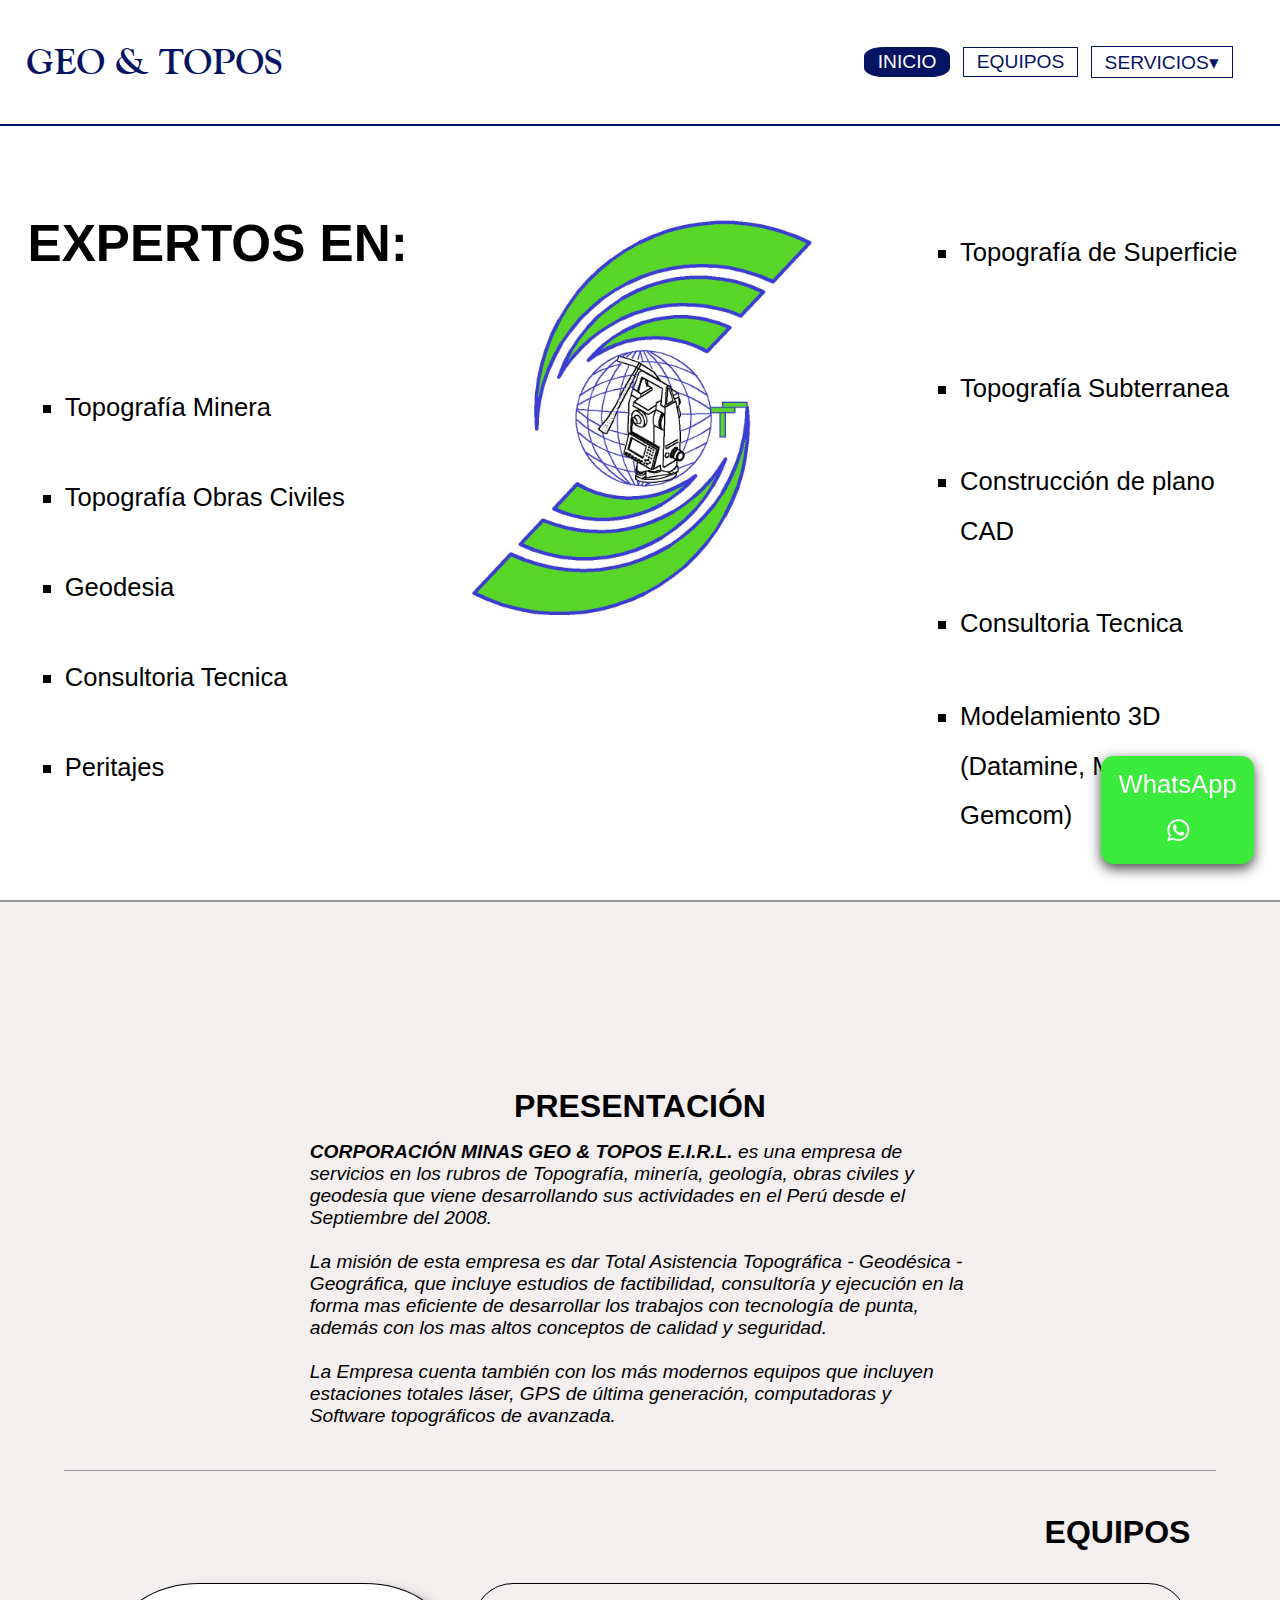
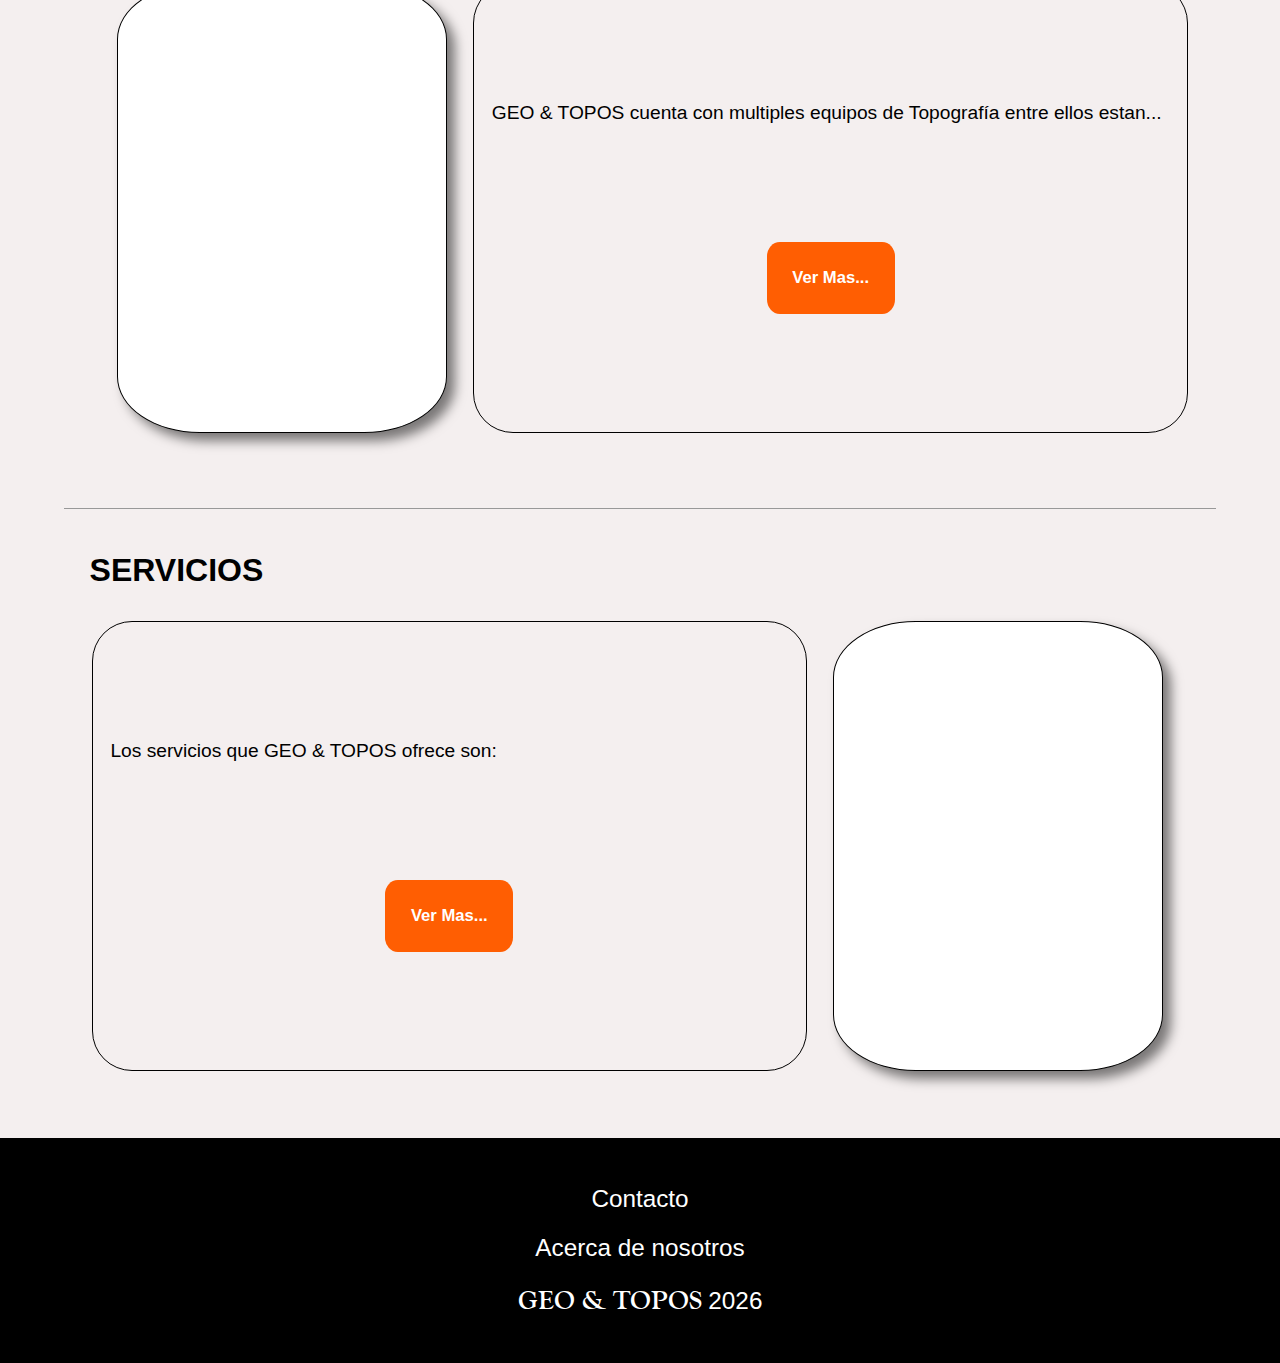
<file: index.html>
<!DOCTYPE html>
<html lang="en">
<head>
    <meta charset="UTF-8">
    <meta http-equiv="X-UA-Compatible" content="IE=edge">
    <meta name="viewport" content="width=device-width, initial-scale=1.0">
    <title>GEO & TOPOS</title>
    <link rel="shortcut icon" href="Assets/images/Logo_Geotopos.jpg" type="image/x-icon">
    <link rel="stylesheet" href="Assets/Fonts/Icono WhatsApp/fontello-a540fdbf/css/fontello.css">
    <link rel="stylesheet" href="Assets/Estilos/estilos_base.css">
    <link rel="stylesheet" href="Assets/Estilos/estilos_index.css">
</head>
<body>
    <div id="contenido-total">
        <div id="contenedor-nav">
            <nav>
                <div id="Geo-top-text">GEO & TOPOS</div>
                <a href="index.html" class="pestaña-nav"  id="boton-inicio">INICIO</a>
                <!-- Por el momento no se mostrara trabajos -->
                <!-- <a href="trabajos_realizados.html" class="pestaña-nav">TRABAJOS</a> -->
                <a href="Equipos.html" class="pestaña-nav">EQUIPOS</a>
                <div id="contenedor-menu-desplegable">
                    <a class="pestaña-nav">SERVICIOS▾</a> 
                    <div id="Menu-Desplegable">
                        <a href="servicios-topografia.html">TOPOGRAFÍA</a>
                        <a href="servicios-geologia.html">GEOLOGÍA</a>
                        <a href="servicios-consultoria-tecnica.html">CONSULTORÍA TÉCNICA</a>
                    </div>
                </div>
            </nav>

        </div>

        <a id="contenedor-whatsapp" href="https://api.whatsapp.com/send?phone=51985120229" target="_blank">
            <span id="WhatsApp-text">WhatsApp</span><span class="icon-whatsapp"></span></a>

        <header>
            <div id="texto-header-izquierda">

                <h1 class="titulo-seccion-izquierda-derecha-centro">EXPERTOS EN:</h1>

                <ul id="lista-seccion-izquierda">
                    <li>Topografía Minera</li>
                    <li>Topografía Obras Civiles</li>
                    <li>Geodesia</li>
                    <li>Consultoria Tecnica</li>
                    <li>Peritajes</li>
                </ul>

            </div>

            <div id="contenedor-logos">
                <div id="logo-grande"></div>
                <div id="logos1"></div>
                <div id="logos2"></div>
                <div id="logos3"></div>
            </div>

            <div id="texto-header-derecha">
                <ul id="lista-seccion-derecha">
                    <li>Topografía de Superficie</li>
                    <li>Topografía Subterranea</li>
                    <li class="doble-linea">Construcción de plano CAD</li>
                    <li>Consultoria Tecnica</li>
                    <li class="doble-linea">Modelamiento 3D (Datamine, Minesight y Gemcom)</li>
                </ul>
            </div>

            <div id="texto-en-caso-portrait">

                <h1 class="titulo-seccion-izquierda-derecha-centro">EXPERTOS EN:</h1>

                <ul id="lista-seccion-centro">
                    <li>Topografía Minera</li>
                    <li>Topografía Obras Civiles</li>
                    <li>Geodesia</li>
                    <li>Consultoria Tecnica</li>
                    <li>Peritajes</li>
                    <li>Topografía de Superficie</li>
                    <li>Topografía Subterranea</li>
                    <li>Construcción de plano CAD</li>
                    <li>Consultoria Tecnica</li>
                    <li>Modelamiento 3D (Datamine, Minesight y Gemcom)</li>
                </ul>

            </div>

        </header>

        <div id="contenedor-secciones">

            <div id="presentacion-contenedor" class="seccion">
                <h1 id="titulo-presentacion" class="titulo-secciones">PRESENTACIÓN</h1>
                <p id="contenido-presentacion">
                    <b>CORPORACIÓN MINAS GEO & TOPOS E.I.R.L.</b> es una empresa de servicios en los rubros de Topografía, minería, geología, obras civiles y geodesia que viene desarrollando sus actividades en el Perú desde  el Septiembre del 2008. <br><br>
                    La misión de esta empresa es dar Total Asistencia Topográfica - Geodésica - Geográfica, que incluye estudios  de factibilidad, consultoría y ejecución en la forma mas eficiente de desarrollar los trabajos con tecnología de punta, además con  los mas altos conceptos de calidad y seguridad.<br><br>
                    La Empresa cuenta también con los más modernos equipos que incluyen estaciones totales láser, GPS de última generación, computadoras y Software topográficos de avanzada.  
                </p>
            </div>

            <div id="trabajos" class="seccion">
                <h1 class="titulo-secciones">ALGUNOS TRABAJOS REALIZADOS</h1>
                <div class="descripcion-secciones">
                    <p>Nuestra empresa ha realizado varios trabajos a distintas empresas en el País, aqui se 
                    muestran algunos de ellos. 
                    
                    </p>
                    <a href="trabajos_realizados.html" class="boton-seccion-ver-mas">Ver Mas...</a>
                </div>
                <div class="contenedor-imagenes-seccion" id="imagenes-trabajo"></div>

            </div>
            
            <div id="Equipos" class="seccion">
                <h1 class="titulo-secciones" id="Segundo">EQUIPOS</h1>
                <div class="descripcion-secciones">
                    <p>GEO & TOPOS cuenta con multiples equipos de Topografía entre ellos estan...
                    </p>
                    <a href="Equipos.html"class="boton-seccion-ver-mas">Ver Mas...</a>
                </div>
                <div class="contenedor-imagenes-seccion" id="imagenes-equipos"></div>

            </div>
            
            <div id="Servicios" class="seccion">
                <h1 class="titulo-secciones">SERVICIOS</h1>
                <div class="descripcion-secciones">
                    <p>Los servicios que GEO & TOPOS ofrece son:
                    </p>
                <a href="Servicios.html" class="boton-seccion-ver-mas">Ver Mas...</a>
                </div>
                <div class="contenedor-imagenes-seccion" id="imagenes-servicios"></div> 

            </div>
            
        </div>
    </div>

    <footer>
        <a href="contacto.html">Contacto</a>
        <a href="Acerca-de-nosotros.html">Acerca de nosotros</a>        

        <p id="geotopTEXTpequeño"><span class="texto-geo-top-pequeño">GEO & TOPOS</span></p>
        <script>
            var fecha_actual = new Date();
            document.getElementById("geotopTEXTpequeño").insertAdjacentText('beforeend'," " + fecha_actual.getFullYear());
        </script>

    </footer>

</body>
</html>
</file>
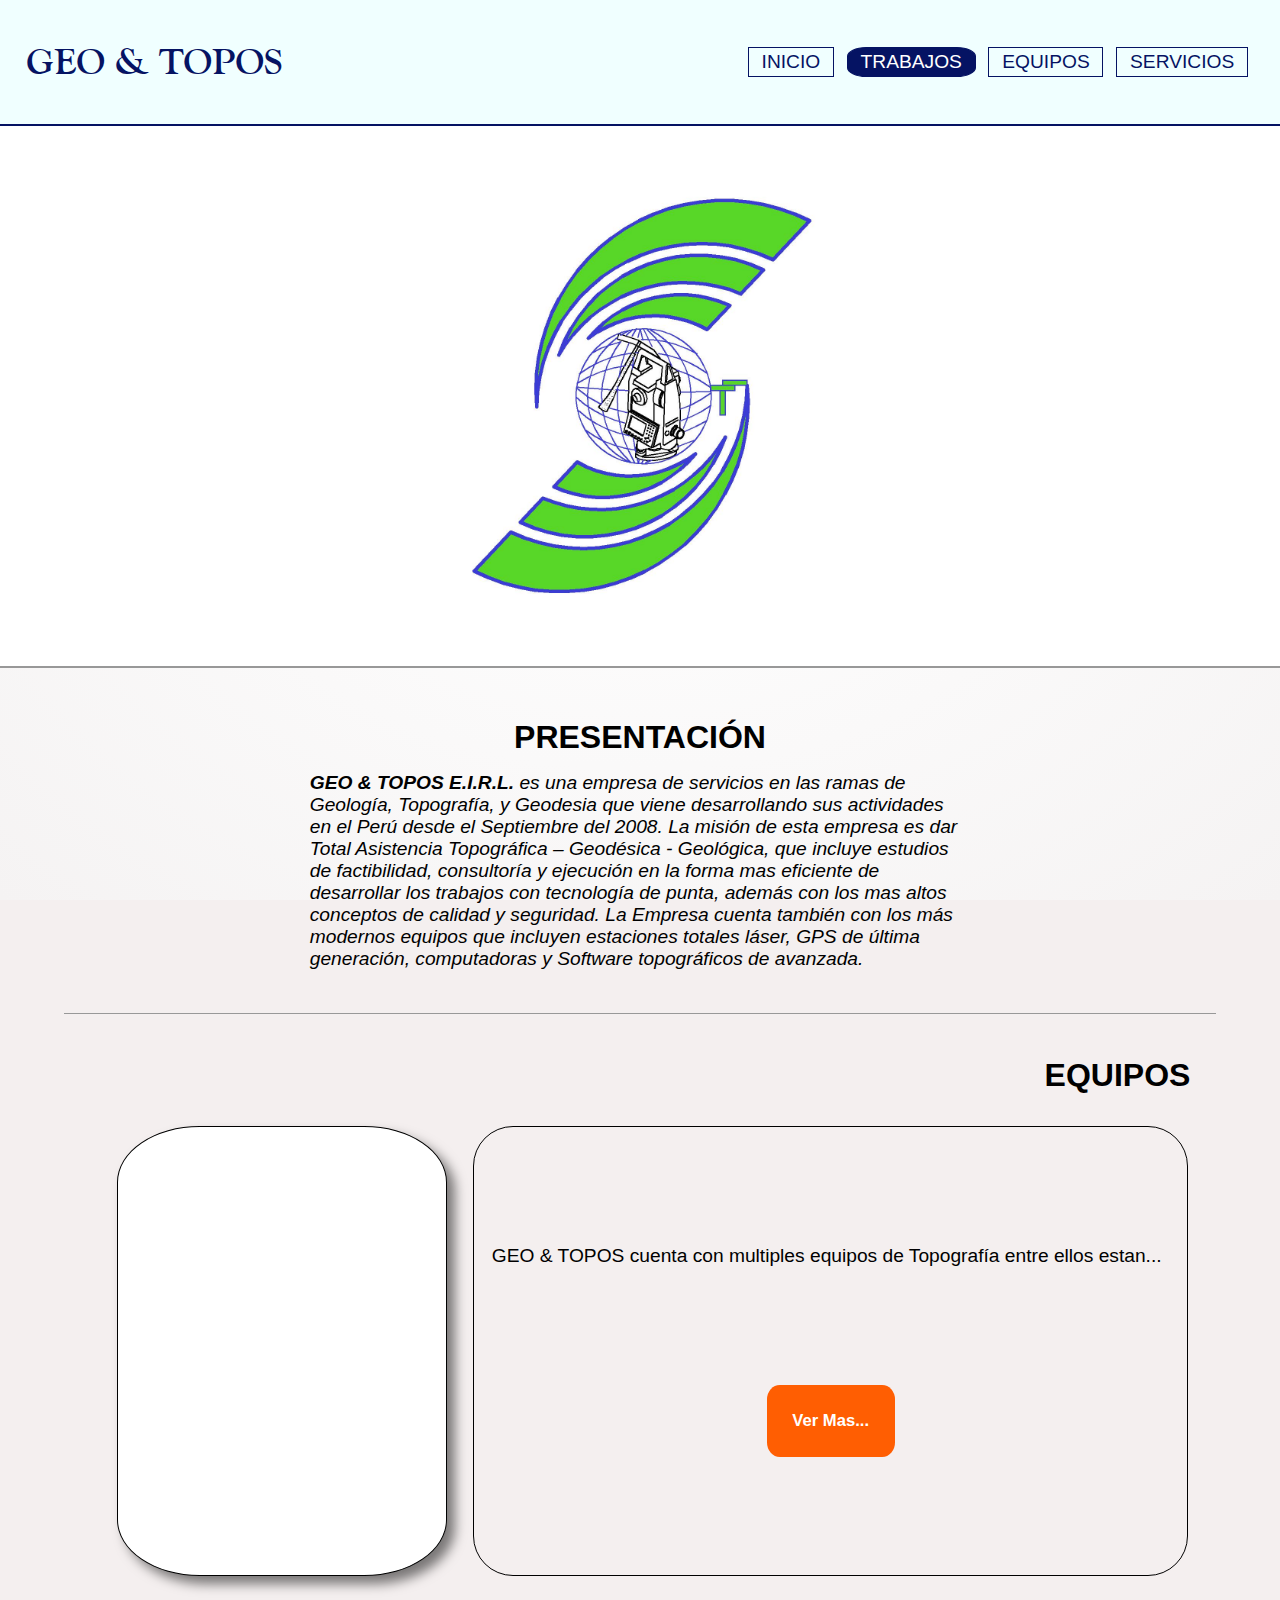
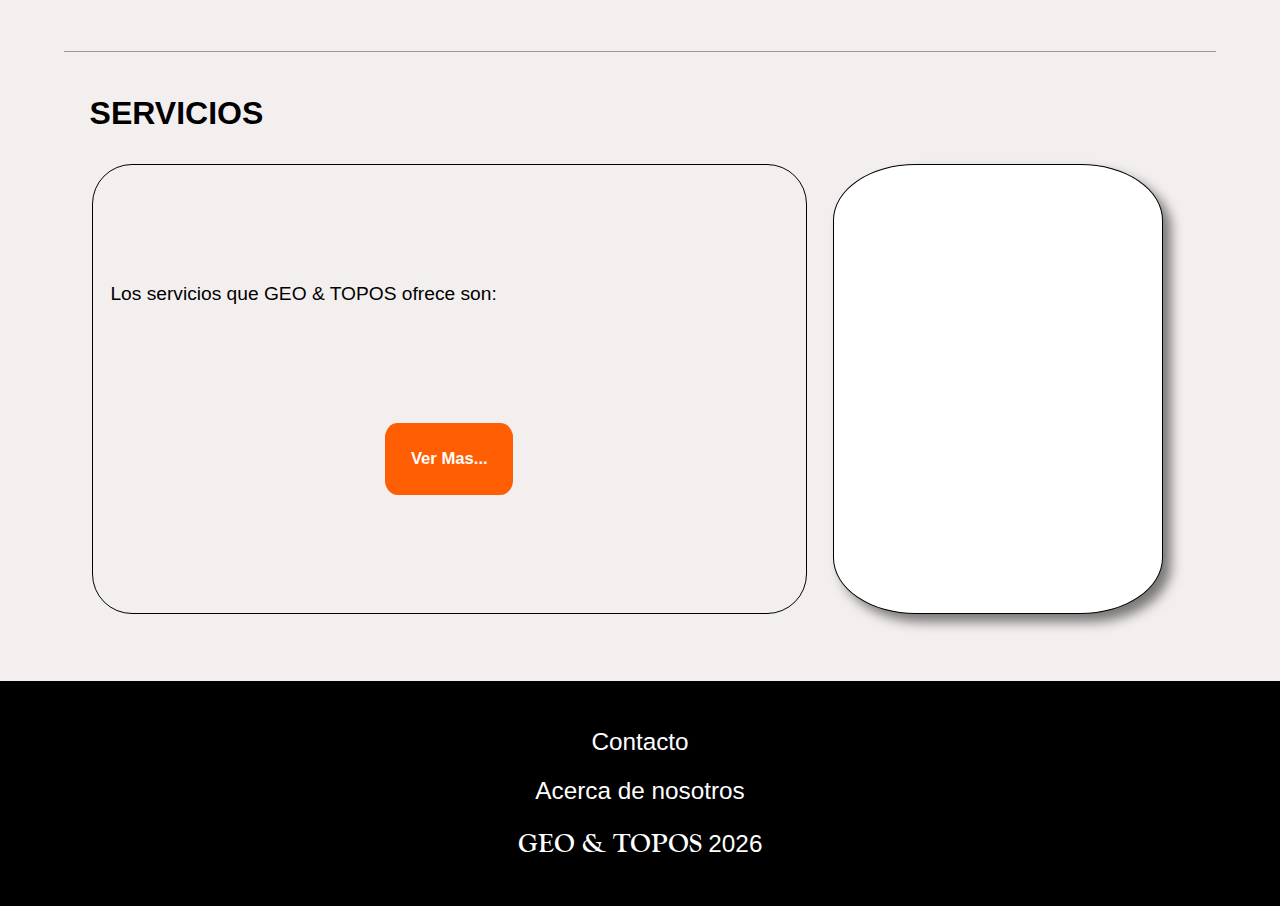
<file: trabajos_realizados.html>
<!DOCTYPE html>
<html lang="en">
<head>
    <meta charset="UTF-8">
    <meta http-equiv="X-UA-Compatible" content="IE=edge">
    <meta name="viewport" content="width=device-width, initial-scale=1.0">
    <title>GEO & TOPOS</title>
    <link rel="shortcut icon" href="Assets/images/Logo_Geotopos.jpg" type="image/x-icon">
    <link rel="stylesheet" href="Assets/Estilos/estilos_principales.css">
</head>
<body>

    <div id="contenedor-nav">
        <nav>
            <div id="Geo-top-text">GEO & TOPOS</div>
            <a href="index.html" class="pestaña-nav">INICIO</a>
            <a href="trabajos_realizados.html" class="pestaña-nav" id="boton-trabajos">TRABAJOS</a>
            <a href="Equipos.html" class="pestaña-nav">EQUIPOS</a>
            <a href="Servicios.html" class="pestaña-nav">SERVICIOS</a>            
        </nav>
    </div>

    <header>
        <div id="contenedor-logo">
            <div id="logo-grande">

            </div>
        </div>
    </header>

   

    <div id="contenedor-secciones">

        <div id="presentacion-contenedor" class="seccion">
            <h1 id="titulo-presentacion" class="titulo-secciones">PRESENTACIÓN</h1>
            <p id="contenido-presentacion">
                <b>GEO & TOPOS E.I.R.L.</b> es una empresa de servicios en las ramas de Geología, Topografía, y Geodesia que viene desarrollando sus actividades en el Perú desde  el Septiembre del 2008. 
                La misión de esta empresa es dar Total Asistencia Topográfica – Geodésica - Geológica, que incluye estudios  de factibilidad, consultoría y ejecución en la forma mas eficiente de desarrollar los trabajos con tecnología de punta, además con  los mas altos conceptos de calidad y seguridad.
                La Empresa cuenta también con los más modernos equipos que incluyen estaciones totales láser, GPS de última generación, computadoras y Software topográficos de avanzada.  
            </p>
        </div>

        <div id="trabajos" class="seccion">
            <h1 class="titulo-secciones">ALGUNOS TRABAJOS REALIZADOS</h1>
            <div class="descripcion-secciones">
                <p>Nuestra empresa ha realizado varios trabajos a distintas empresas en el País, aqui se 
                muestran algunos de ellos. 
                   
                </p>
                <a href="trabajos_realizados.html" class="boton-seccion-ver-mas">Ver Mas...</a>
            </div>
            <div class="contenedor-imagenes-seccion" id="imagenes-trabajo"></div>

        </div>
        
        <div id="Equipos" class="seccion">
            <h1 class="titulo-secciones" id="Segundo">EQUIPOS</h1>
            <div class="descripcion-secciones">
                <p>GEO & TOPOS cuenta con multiples equipos de Topografía entre ellos estan...
                </p>
                <a href="Equipos.html"class="boton-seccion-ver-mas">Ver Mas...</a>
            </div>
            <div class="contenedor-imagenes-seccion" id="imagenes-equipos"></div>

        </div>
        
        <div id="Servicios" class="seccion">
            <h1 class="titulo-secciones">SERVICIOS</h1>
            <div class="descripcion-secciones">
                <p>Los servicios que GEO & TOPOS ofrece son:
                </p>
            <a href="Servicios.html" class="boton-seccion-ver-mas">Ver Mas...</a>
            </div>
            <div class="contenedor-imagenes-seccion" id="imagenes-servicios"></div> 

        </div>
        
    </div>

    <footer>
        <a href="#">Contacto</a>
        <a href="#">Acerca de nosotros</a>        

        <p id="geotopTEXTpequeño"><span class="texto-geo-top-pequeño">GEO & TOPOS</span></p>
        <script>
            var fecha_actual = new Date();
            document.getElementById("geotopTEXTpequeño").insertAdjacentText('beforeend'," " + fecha_actual.getFullYear());
        </script>

    </footer>

</body>
</html>
</file>
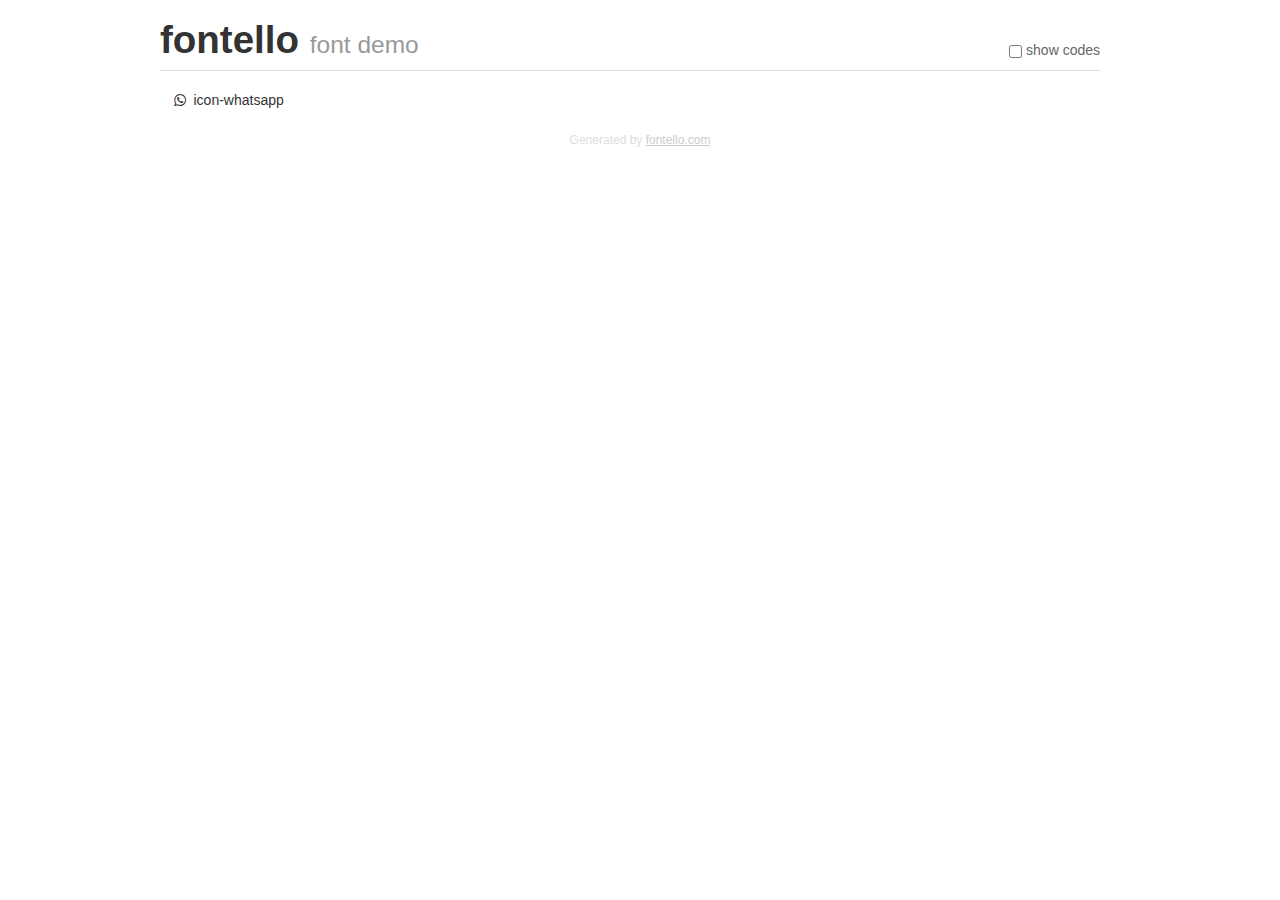
<file: Assets/Fonts/Icono WhatsApp/fontello-a540fdbf/demo.html>
<!DOCTYPE html>
<html>
  <head>
  <!--[if lt IE 9]><script language="javascript" type="text/javascript" src="//html5shim.googlecode.com/svn/trunk/html5.js"></script><![endif]-->
  <meta charset="UTF-8">
  <style>
    html {
      font-size: 100%;
      -webkit-text-size-adjust: 100%;
      -ms-text-size-adjust: 100%;
    }
    a:focus {
      outline: thin dotted #333;
      outline: 5px auto -webkit-focus-ring-color;
      outline-offset: -2px;
    }
    a:hover,
    a:active {
      outline: 0;
    }
    input {
      margin: 0;
      font-size: 100%;
      vertical-align: middle;
      *overflow: visible;
      line-height: normal;
    }
    input::-moz-focus-inner {
      padding: 0;
      border: 0;
    }
    body {
      margin: 0;
      font-family: "Helvetica Neue", Helvetica, Arial, sans-serif;
      font-size: 14px;
      line-height: 20px;
      color: #333;
      background-color: #fff;
    }
    a {
      color: #08c;
      text-decoration: none;
    }
    a:hover {
      color: #005580;
      text-decoration: underline;
    }
    .row {
      margin-left: -20px;
      *zoom: 1;
    }
    .row:before,
    .row:after {
      display: table;
      content: "";
      line-height: 0;
    }
    .row:after {
      clear: both;
    }
    .span3 {
      float: left;
      min-height: 1px;
      margin-left: 20px;
      width: 220px;
    }
    .container {
      width: 940px;
      margin-right: auto;
      margin-left: auto;
      *zoom: 1;
    }
    .container:before,
    .container:after {
      display: table;
      content: "";
      line-height: 0;
    }
    .container:after {
      clear: both;
    }
    small {
      font-size: 85%;
    }
    h1 {
      margin: 10px 0;
      font-family: inherit;
      font-weight: bold;
      line-height: 20px;
      color: inherit;
      text-rendering: optimizelegibility;
      line-height: 40px;
      font-size: 38.5px;
    }
    h1 small {
      font-weight: normal;
      line-height: 1;
      color: #999;
      font-size: 24.5px;
    }

    body {
      margin-top: 90px;
    }
    .header {
      position: fixed;
      top: 0;
      left: 50%;
      margin-left: -480px;
      background-color: #fff;
      border-bottom: 1px solid #ddd;
      padding-top: 10px;
      z-index: 10;
    }
    .footer {
      color: #ddd;
      font-size: 12px;
      text-align: center;
      margin-top: 20px;
    }
    .footer a {
      color: #ccc;
      text-decoration: underline;
    }
    .the-icons {
      font-size: 14px;
      line-height: 24px;
    }
    .switch {
      position: absolute;
      right: 0;
      bottom: 10px;
      color: #666;
    }
    .switch input {
      margin-right: 0.3em;
    }
    .codesOn .i-name {
      display: none;
    }
    .codesOn .i-code {
      display: inline;
    }
    .i-code {
      display: none;
    }
    @font-face {
      font-family: 'fontello';
      src: url('./font/fontello.eot?72313370');
      src: url('./font/fontello.eot?72313370#iefix') format('embedded-opentype'),
           url('./font/fontello.woff?72313370') format('woff'),
           url('./font/fontello.ttf?72313370') format('truetype'),
           url('./font/fontello.svg?72313370#fontello') format('svg');
      font-weight: normal;
      font-style: normal;
    }
    .demo-icon {
      font-family: "fontello";
      font-style: normal;
      font-weight: normal;
      speak: never;
     
      display: inline-block;
      text-decoration: inherit;
      width: 1em;
      margin-right: .2em;
      text-align: center;
      /* opacity: .8; */
     
      /* For safety - reset parent styles, that can break glyph codes*/
      font-variant: normal;
      text-transform: none;
     
      /* fix buttons height, for twitter bootstrap */
      line-height: 1em;
     
      /* Animation center compensation - margins should be symmetric */
      /* remove if not needed */
      margin-left: .2em;
     
      /* You can be more comfortable with increased icons size */
      /* font-size: 120%; */
     
      /* Font smoothing. That was taken from TWBS */
      -webkit-font-smoothing: antialiased;
      -moz-osx-font-smoothing: grayscale;
     
      /* Uncomment for 3D effect */
      /* text-shadow: 1px 1px 1px rgba(127, 127, 127, 0.3); */
    }
    </style>
    <link rel="stylesheet" href="css/animation.css"><!--[if IE 7]><link rel="stylesheet" href="css/" + font.fontname + "-ie7.css"><![endif]-->
    <script>
      function toggleCodes(on) {
        var obj = document.getElementById('icons');
      
        if (on) {
          obj.className += ' codesOn';
        } else {
          obj.className = obj.className.replace(' codesOn', '');
        }
      }
    </script>
  </head>
  <body>
    <div class="container header">
      <h1>fontello <small>font demo</small></h1>
      <label class="switch">
        <input type="checkbox" onclick="toggleCodes(this.checked)">show codes
      </label>
    </div>
    <div class="container" id="icons">
      <div class="row">
        <div class="span3" title="Code: 0xf232">
          <i class="demo-icon icon-whatsapp">&#xf232;</i> <span class="i-name">icon-whatsapp</span><span class="i-code">0xf232</span>
        </div>
      </div>
    </div>
    <div class="container footer">Generated by <a href="https://fontello.com">fontello.com</a></div>
  </body>
</html>
</file>
<file: Assets/Fonts/Icono WhatsApp/fontello-a540fdbf/css/fontello.css>
@font-face {
  font-family: 'fontello';
  src: url('../font/fontello.eot?43078277');
  src: url('../font/fontello.eot?43078277#iefix') format('embedded-opentype'),
       url('../font/fontello.woff2?43078277') format('woff2'),
       url('../font/fontello.woff?43078277') format('woff'),
       url('../font/fontello.ttf?43078277') format('truetype'),
       url('../font/fontello.svg?43078277#fontello') format('svg');
  font-weight: normal;
  font-style: normal;
}
/* Chrome hack: SVG is rendered more smooth in Windozze. 100% magic, uncomment if you need it. */
/* Note, that will break hinting! In other OS-es font will be not as sharp as it could be */
/*
@media screen and (-webkit-min-device-pixel-ratio:0) {
  @font-face {
    font-family: 'fontello';
    src: url('../font/fontello.svg?43078277#fontello') format('svg');
  }
}
*/
[class^="icon-"]:before, [class*=" icon-"]:before {
  font-family: "fontello";
  font-style: normal;
  font-weight: normal;
  speak: never;

  display: inline-block;
  text-decoration: inherit;
  width: 1em;
  margin-right: .2em;
  text-align: center;
  /* opacity: .8; */

  /* For safety - reset parent styles, that can break glyph codes*/
  font-variant: normal;
  text-transform: none;

  /* fix buttons height, for twitter bootstrap */
  line-height: 1em;

  /* Animation center compensation - margins should be symmetric */
  /* remove if not needed */
  margin-left: .2em;

  /* you can be more comfortable with increased icons size */
  /* font-size: 120%; */

  /* Font smoothing. That was taken from TWBS */
  -webkit-font-smoothing: antialiased;
  -moz-osx-font-smoothing: grayscale;

  /* Uncomment for 3D effect */
  /* text-shadow: 1px 1px 1px rgba(127, 127, 127, 0.3); */
}

.icon-whatsapp:before { content: '\f232'; } /* '' */
</file>
<file: Assets/Estilos/estilos_base.css>
@font-face {
    font-family:Geotop_Fuente;
    src: url('../Fonts/goudy-old-style/Goudy\ Old\ Style\ Bold.ttf');

}

*{
    margin: 0;
    padding: 0;
    box-sizing: border-box;
    font-family: Arial, Helvetica, sans-serif;    
}

:root{

    --color-texto-Geo-Top:rgb(5, 19, 99);
    --color-verde-logo:rgb(88, 215, 40);
}

body{
    background-color: rgb(244, 239, 239);
    /* background-image: linear-gradient(to right bottom,rgb(185, 232, 186), rgb(210, 229, 255)); */
    /* background-image: linear-gradient(to right bottom, rgb(255, 255, 255),rgb(195, 227, 182)); */
    background-image: radial-gradient(white,rgb(245, 243, 243));
    background-attachment:fixed ;
}

header{
    position: relative;
    top:-15vh;
    display: flex;
    flex-direction: row;
    align-items: center;
    justify-content: space-around;
    background-color: rgb(255, 255, 255);  
    font-family: Arial, Helvetica, sans-serif;
    border-bottom:2px solid rgb(152, 152, 152);
}

a{
    text-decoration: none;    
    display: block;
}

#contenedor-nav{
    position: sticky;
    left: 0;
    top: 0;
    z-index: 10;
}

nav{
    display:flex;
    flex-direction: row;
    align-items: center;
    justify-items: center;
    height: 14vh;
    padding: 0 2vw;
    /* border-bottom: 1px solid black; */
    /* background-color: rgb(215, 240, 250); */
    background-color: white;
    /* background-image: linear-gradient(rgb(194, 255, 171) ,azure,rgb(194, 255, 171)); */
    border-bottom: 2px solid var(--color-texto-Geo-Top);
}

#Geo-top-text{
    font-size: 3vw;
    color: var(--color-texto-Geo-Top);
    font-weight: bold;
    font-family: Geotop_Fuente;
    width: 65vw;
    min-width: 15vw;
}

a.pestaña-nav{
    color: var(--color-texto-Geo-Top);
    font-size: 1.5vw;
    margin: 0 0.5vw;
    border: 1.5px solid var(--color-texto-Geo-Top);
    padding: 0.25vw 1vw;
    transition: 0.3s;
}

#boton-inicio, #boton-trabajos, #boton-equipos, #boton-servicios{
    background-color: var(--color-texto-Geo-Top);
    color: white;
    border-radius: 1em/0.5em;
    color: white;
}

a.pestaña-nav:hover{
    /* border: 4px solid var(--color-texto-Geo-Top); */
    background-color: var(--color-texto-Geo-Top);
    color:white;
    border-radius: 1em/0.5em;
}

#contenedor-menu-desplegable{
    display: flex;
    flex-wrap: wrap;
    align-items: center;
    justify-content: center;
}

#Menu-Desplegable{
    position: absolute;
    margin-top: 31vh;
    display: none;
    
}

#Menu-Desplegable a:nth-child(1){
    border-top: 2px solid transparent;
}

#Menu-Desplegable a{
    height: 5vh;
    padding: 1em;
    display: flex;
    flex-direction: row;
    align-items: center;
    justify-content: center;
    font-size: 1vw;
    color: white;
    border-top: 2px solid white;
    border-bottom: 2px solid white;
    background-color: var(--color-texto-Geo-Top);
    text-align: center;
    width: 12vw;
    height: 9vh;
    line-height: 3vh;
    font-weight: 300;
    transition: 0.25s;
}

#contenedor-menu-desplegable:hover #Menu-Desplegable, #Menu-Desplegable:hover{
    display: block;
    height: 26vh; 
    padding-top: 2vh;
}

#Menu-Desplegable a:hover{
    border-radius: 30%/30%;
}

#contenedor-whatsapp{
    font-size: 1.8vw;
    position:sticky;
    left: 86vw;
    top: 84vh;
    background-color: rgb(59, 235, 59);
    color: white;
    width: 12vw;
    padding: 0.5vw;
    border-radius: 1vw;
    text-align: center;
    line-height: 5vh;
    z-index:11;
    height: 12vh;
    transition: 0.25s;
    margin-bottom: 3vh;
    box-shadow: 0vw 0.5vh 1vw rgba(0, 0, 0,0.7);
}

#contenedor-whatsapp:hover{
    color:rgb(59, 235, 59);
    background-color: white;
}

#contenedor-whatsapp span{
    font-size: 2vw;
}

footer{
    display: flex;
    flex-direction: column;
    width:100%;
    height: 25vh;
    background-color: black;
    color: white;
    font-size: 2.7vh;
    align-items: center;
    justify-items: center;
    justify-content: space-around;
    padding: 4vh 0;
}

footer a, footer p{
    text-align: center;
    color: white;
    width: 100%;
}

footer a:hover{
    color: rgb(148, 144, 144);
}

.texto-geo-top-pequeño{
    font-family: Geotop_Fuente;    
    font-size: 3vh;
}

/* MEDIA QUERIES */

@media screen and (max-height:500px){
    #Menu-Desplegable{
        margin-top: 32vh;
    }
}

@media screen and (max-height:280px){
    #Menu-Desplegable{
        margin-top: 34vh;
    }
}

@media screen and (min-width:850px) and (max-width:1000px){
    
    #Geo-top-text{
        font-size: 3.5vw;
    }
    a.pestaña-nav{
        font-size: 2vw;
    }
}

@media screen and (min-width:401px) and (max-width:849px){

    #Geo-top-text{
        font-size: 3.5vw;
    }
    a.pestaña-nav{
        font-size: 2.7vw;
    }

}

@media screen and (orientation:portrait) and (max-width:500px) {

    .pestaña-nav{
        display: none;
    }    

    nav{
        justify-content: space-between;
    }

    #Geo-top-text{
        width: 100%;
        font-size: 10vw;
        text-align: center;
    }

    #contenido-total{
        display: flex;   
        flex-direction: column;
        flex-wrap: nowrap;
        width: 100vw;
    }

    #contenedor-whatsapp{    
        left: 80vw;    
        width: 13vw;
        height: 13vw;
        display: flex; 
        align-items: center;
        justify-content: center;
        border-radius: 50%/50%;
        border: 1px solid black;
        margin-bottom: 3vh;
    }

    #contenedor-whatsapp span{
        font-size: 7vw;
        
    }

    #WhatsApp-text{
        display: none;
    }

}



@media screen and (orientation:landscape) and (max-height:300px){
    #Geo-top-text{
        font-size: 8vh;
    }
}
</file>
<file: Assets/Estilos/estilos_index.css>
#contenedor-logos{
    height: 86vh;  
    width: 30vw;  
    display: flex;
    flex-wrap: wrap;
    flex-direction: row;
    align-items: center;
    justify-content: space-around;
    /* border:1px solid black; */
}

#logo-grande{
    background-image: url('../images/Logo_Geotopos.jpg');
    width: 30vw;
    height: 60vh;
    background-size: contain;
    background-repeat: no-repeat;
    /* border: 1px solid black; */
    background-position: center;
    
}

#logos1{
    /* border:1px solid black; */
    border-radius: 20%/20%;
    width: 9vw;
    height: 16vh;
    background-size: contain;
    background-repeat: no-repeat;
    background-position: center;
    animation: cambiarLogo1 10s linear infinite;
    /* box-shadow:4px 4px 6px rgba(0,0,0,0.5); */
}

#logos2{
    /* border:1px solid black; */
    border-radius: 20%/20%;
    width: 9vw;
    height: 16vh;
    background-size: contain;
    background-repeat: no-repeat;
    background-position: center;
    animation: cambiarLogo2 10s linear infinite;
    /* box-shadow:4px 4px 6px rgba(0,0,0,0.5); */
}

#logos3{
    /* border:1px solid black; */
    border-radius: 20%/20%;
    width: 9vw;
    height: 16vh;
    background-size: contain;
    background-repeat: no-repeat;
    background-position: center;
    animation: cambiarLogo3 10s linear infinite; 
    /* box-shadow:4px 4px 6px rgba(0,0,0,0.5); */
}

@keyframes cambiarLogo1{
    0%{
        background-image: url('../images/Leica\ Geosystems\ Logo.png');
    }
    20%{
        background-image: url('../images/Autocad\ Logo.jfif');
    }

    50%{
        background-image: url('../images/Autocad\ Logo.jfif');
    }

    70%{
        background-image: url('../images/Leica\ Geosystems\ Logo.png');
    }
    
    100%{
        background-image: url('../images/Leica\ Geosystems\ Logo.png');
    }
}

@keyframes cambiarLogo2{
    0%{
        background-image: url('../images/topcon\ Logo.png')
    }

    20%{
        background-image: url('../images/Datamine\ Logo.png');
    }

    50%{
        background-image: url('../images/Datamine\ Logo.png');
    }

    70%{
        background-image: url('../images/topcon\ Logo.png')
    }
    
    100%{
        background-image: url('../images/topcon\ Logo.png')
    }
}

@keyframes cambiarLogo3{
    0%{
        background-image: url('../images/GARMIN\ logo.png')
    }

    20%{
        background-image: url('../images/Global\ Mapper\ logo.png');
    }

    50%{
        background-image: url('../images/Global\ Mapper\ logo.png');
    }

    70%{
        background-image: url('../images/GARMIN\ logo.png')
    }
    
    100%{
        background-image: url('../images/GARMIN\ logo.png')
    }
}


#texto-header-izquierda, #texto-header-derecha{
    width: 32vw;
    height: 86vh;
    /* border:1px solid black; */
    display: flex;
    flex-direction: column;
    align-items: center;
    justify-items: center;
    justify-content: space-evenly;
    font-family: Impact, Haettenschweiler, 'Arial Narrow Bold', sans-serif;
}

#texto-en-caso-portrait{
    display: none;
}

.titulo-seccion-izquierda-derecha-centro{
    text-align: center;
    font-size: 4vw;
    font-family: 'Lucida Sans', 'Lucida Sans Regular', 'Lucida Grande', 'Lucida Sans Unicode', Geneva, Verdana, sans-serif, Geneva, Tahoma, sans-serif;
}

#lista-seccion-izquierda{
    font-size: 2vw;
    padding-right: 2vw;
    line-height:10vh ;
    list-style-type: square;
}

#lista-seccion-derecha{
    font-size: 2vw;
    line-height:15.1vh ;
    /* border: 1px solid black; */
    padding-left: 8vw;
    list-style-type: square;
}

li{
    font-family: 'Trebuchet MS', 'Lucida Sans Unicode', 'Lucida Grande', 'Lucida Sans', Arial, sans-serif;
    /* display: block; */
}

.doble-linea{
    line-height: 5.5vh;
}

#contenedor-secciones{
    display: flex;
    flex-direction: row;
    align-items: center;
    flex-wrap: wrap;
    justify-content: center;
}

.seccion{
    display: flex;
    flex-wrap: wrap;    
    flex-direction: row;
    width: 90%;
    padding: 3vh 2vw;
    border-top:1px solid rgb(152, 152, 152);
    margin: 0.5em 0.5em;
    justify-content: center;
    align-items: center;
}

.seccion:nth-child(1){
    border-top: 0;
}
/* POR EL MOMENTO LA SECCION DE TRABAJOS REALIZADOS NO SE DESPLEGARA */
/* xxxxxxxxxxxxxxxxxxxxxxxxxxxxxxxxxxxxxxxxxxxxxxxxxxxxxxxxxxxxxxxxxxxxxxx */
.seccion:nth-child(2){
    display:none
}
/* xxxxxxxxxxxxxxxxxxxxxxxxxxxxxxxxxxxxxxxxxxxxxxxxxxxxxxxxxxxxxxxxxxxxxxx */

.seccion:nth-child(3){
    flex-direction: row-reverse;
}

.seccion:nth-child(4){
    border-bottom: 0;
    margin-bottom: 1,5em;
}

.titulo-secciones{
    width: 100%;   
    margin: 0.5em 0 0 0;
    font-size: 2.5vw;
}

#Segundo{
    text-align: right; 
}

.descripcion-secciones{
    width:65%;
    height: 50vh;
    border: 1px solid black;
    margin: 2em 0;
    display: flex;
    flex-direction: column;
    align-items: center;
    justify-content: space-evenly;
    border-radius:40px;
}

.descripcion-secciones p{
    width: 95%;
    font-size: 1.5vw;    
}

.boton-seccion-ver-mas{
    background-color: rgb(255, 94, 2);
    width: 10vw;
    height: 8vh;
    display: flex;
    flex-direction: row;
    align-items: center;
    justify-content: center;
    font-weight: bolder;
    font-size: 1.3vw;
    border-radius: 10%/20%;
    color: white;
}

#titulo-presentacion{
    text-align: center;
    margin: 0.5em;    
}

#contenido-presentacion{
    font-style: italic;
    font-size: 1.5vw;
    padding: 0 20%;
}

.contenedor-imagenes-seccion{
    width: 30%;
    height: 50vh;
    border: 1px solid black;    
    margin: 0 2vw;
    border-radius: 25%/12.5%;
    background-size: contain;
    background-repeat: no-repeat;
    background-position: center;
    box-shadow:8px 8px 12px rgba(0,0,0,0.5);
    background-color: white;
}

#imagenes-trabajo{
    background-image: url('../images/Img-Datamine-3d\ 2.png');
}

#imagenes-equipos{
    animation: imagenes_equipos linear 28s infinite;    
}

@keyframes imagenes_equipos {
    0%{
        background-image: url('../images/Leica\ TCR-407.jpg');
    }

    8%{
        background-image: url('../images/Prisma.png');
    }

    16.6%{
        background-image: url('../images/Prisma.png');
    }

    25%{
        background-image: url('../images/Tripode\ y\ baston.png');
    }

    33.2%{
        background-image: url('../images/Tripode\ y\ baston.png');
    }

    41%{
        background-image: url('../images/Gps\ y\ Brujula.png');
    }

    49.8%{
        background-image: url('../images/Gps\ y\ Brujula.png');
    }

    57.8%{
        background-image: url('../images/Regla\ mas\ nivel.png');
    }

    65.4%{
        background-image: url('../images/Regla\ mas\ nivel.png');
    }

    73.4%{
        background-image: url('../images/Drone\ phamtom\ 4.jpg');
    }

    82%{
        background-image: url('../images/Drone\ phamtom\ 4.jpg');
    }

    90%{
        background-image: url('../images/Leica\ TCR-407.jpg');
    }

    100%{
        background-image: url('../images/Leica\ TCR-407.jpg');
    }

}


/*MEDIA QUERIES*/

@media screen and (orientation:portrait){
    
    header{
        display: block;
    }

    #texto-en-caso-portrait{
        /* position: relative; */
        /* animation: mostrar-lista 10s linear infinite; */
        width: 100%;
        height: 74vh;
        /* border:1px solid black; */
        display: flex;
        flex-wrap: wrap;
        flex-direction: column;
        align-items: center;
        justify-content: center;
        justify-items: center;
    }

    #lista-seccion-centro{
        font-size: 4vw;
        display: block;
        /* border: 1px solid black; */
        width: 80%;
        list-style-type: square;
        padding-left: 26vw;
        line-height: 5vh;
    }


    .titulo-seccion-izquierda-derecha-centro{
        font-size: 8vw;
        margin:3vh
    }

 
    #texto-header-izquierda,#texto-header-derecha{
        display: none;
    }

    #texto-en-caso-portrait{
        display: block;
    }

    #contenedor-logos{
        width: 100vw;
        flex-direction: row;
        flex-wrap: wrap;
        justify-content: space-evenly;
    }

    #logo-grande{
        width: 90vw;
    }

    #logos1, #logos2, #logos3{
        width: 25vw;
    }


}

@media screen and (orientation:portrait) and (min-width:501px) {
    .descripcion-secciones{
        height: 25vh;
    }

    .contenedor-imagenes-seccion{
        height: 25vh;
    }

    .boton-seccion-ver-mas{
        height: 5vh;
    }
}


@media screen and (orientation:portrait) and (max-width:500px) {
    
    .titulo-secciones{
        font-size: 7vw;
        text-align: center;
    }

    .contenedor-secciones{
        margin: 2vh 2vh;
    }

    .seccion{
        margin: 2vh 2vh;        
    }

    #contenido-presentacion{
        font-size: 2vh;
        text-align: center;
    }

    .descripcion-secciones{
        width: 270px;
    }
    .descripcion-secciones p{
        font-size: 2vh;
        display: flex;
        flex-wrap: wrap;
    }

    .boton-seccion-ver-mas{
        background-color: rgb(255, 94, 2);
        width: 20vw;
        height: 6vh;
        display: flex;
        flex-direction: row;
        align-items: center;
        justify-content: center;
        font-weight: bolder;
        font-size: 2.6vw;

    }
    .contenedor-imagenes-seccion{
        width: 270px;
        height: 300px;
    }

    .contenedor-imagenes-seccion{
        box-shadow:2px 2px 4px rgba(0,0,0,0.4);
    }

    #Segundo{
        text-align: center;
    } 


}
</file>
<file: Assets/Estilos/estilos_principales.css>
@font-face {
    font-family:Geotop_Fuente;
    src: url('../Fonts/goudy-old-style/Goudy\ Old\ Style\ Bold.ttf');

}

*{
    margin: 0;
    padding: 0;
    box-sizing: border-box;
    font-family: Arial, Helvetica, sans-serif;    
}

:root{

    --color-texto-Geo-Top:rgb(5, 19, 99);
    --color-verde-logo:rgb(88, 215, 40);
}

body{
    background-color: rgb(244, 239, 239);
    /* background-image: linear-gradient(to right bottom,rgb(185, 232, 186), rgb(210, 229, 255)); */
    /* background-image: linear-gradient(to right bottom, rgb(255, 255, 255),rgb(195, 227, 182)); */
    background-image: radial-gradient(white,rgb(245, 243, 243));
    background-attachment:fixed ;
}

header{
    display: flex;
    flex-direction: row;
    align-items: center;
    justify-content: space-around;
    background-color: rgb(255, 255, 255);  
    font-family: Arial, Helvetica, sans-serif;
    border-bottom:2px solid rgb(152, 152, 152);
}

a{
    text-decoration: none;    
    display: block;
}

#contenedor-nav{
    position: sticky;
    left: 0;
    top: 0;
    z-index: 10;
}

nav{
    display:flex;
    flex-direction: row;
    align-items: center;
    justify-items: center;
    height: 14vh;
    padding: 0 2vw;
    /* border-bottom: 1px solid black; */
    /* background-color: rgb(215, 240, 250); */
    background-color: azure;
    /* background-image: linear-gradient(rgb(194, 255, 171) ,azure,rgb(194, 255, 171)); */
    border-bottom: 2px solid var(--color-texto-Geo-Top);
}

#Geo-top-text{
    font-size: 3vw;
    color: var(--color-texto-Geo-Top);
    font-weight: bold;
    font-family: Geotop_Fuente;
    width: 65vw;
    min-width: 15vw;
}

a.pestaña-nav{
    color: var(--color-texto-Geo-Top);
    font-size: 1.5vw;
    margin: 0 0.5vw;
    border: 1.5px solid var(--color-texto-Geo-Top);
    padding: 0.25vw 1vw;
    transition: 0.3s;
}

#boton-inicio, #boton-trabajos, #boton-equipos, #boton-servicios{
    background-color: var(--color-texto-Geo-Top);
    color: white;
    border-radius: 1em/0.5em;
    color: white;
}

a.pestaña-nav:hover{
    /* border: 4px solid var(--color-texto-Geo-Top); */
    background-color: var(--color-texto-Geo-Top);
    color:white;
    border-radius: 1em/0.5em;
}

#contenedor-logos{
    height: 86vh;  
    width: 30vw;  
    display: flex;
    flex-wrap: wrap;
    flex-direction: row;
    align-items: center;
    justify-content: space-around;
    /* border:1px solid black; */
}

#logo-grande{
    background-image: url('../images/Logo_Geotopos.jpg');
    width: 30vw;
    height: 60vh;
    background-size: contain;
    background-repeat: no-repeat;
    /* border: 1px solid black; */
    background-position: center;
    
}

#logos1{
    /* border:1px solid black; */
    border-radius: 20%/20%;
    width: 9vw;
    height: 16vh;
    background-size: contain;
    background-repeat: no-repeat;
    background-position: center;
    animation: cambiarLogo1 10s linear infinite;
    /* box-shadow:4px 4px 6px rgba(0,0,0,0.5); */
}

#logos2{
    /* border:1px solid black; */
    border-radius: 20%/20%;
    width: 9vw;
    height: 16vh;
    background-size: contain;
    background-repeat: no-repeat;
    background-position: center;
    animation: cambiarLogo2 10s linear infinite;
    /* box-shadow:4px 4px 6px rgba(0,0,0,0.5); */
}

#logos3{
    /* border:1px solid black; */
    border-radius: 20%/20%;
    width: 9vw;
    height: 16vh;
    background-size: contain;
    background-repeat: no-repeat;
    background-position: center;
    animation: cambiarLogo3 10s linear infinite; 
    /* box-shadow:4px 4px 6px rgba(0,0,0,0.5); */
}

@keyframes cambiarLogo1{
    0%{
        background-image: url('../images/Leica\ Geosystems\ Logo.png');
    }
    20%{
        background-image: url('../images/Autocad\ Logo.jfif');
    }

    50%{
        background-image: url('../images/Autocad\ Logo.jfif');
    }

    70%{
        background-image: url('../images/Leica\ Geosystems\ Logo.png');
    }
    
    100%{
        background-image: url('../images/Leica\ Geosystems\ Logo.png');
    }
}

@keyframes cambiarLogo2{
    0%{
        background-image: url('../images/topcon\ Logo.png')
    }

    20%{
        background-image: url('../images/Datamine\ Logo.png');
    }

    50%{
        background-image: url('../images/Datamine\ Logo.png');
    }

    70%{
        background-image: url('../images/topcon\ Logo.png')
    }
    
    100%{
        background-image: url('../images/topcon\ Logo.png')
    }
}

@keyframes cambiarLogo3{
    0%{
        background-image: url('../images/GARMIN\ logo.png')
    }

    20%{
        background-image: url('../images/Global\ Mapper\ logo.png');
    }

    50%{
        background-image: url('../images/Global\ Mapper\ logo.png');
    }

    70%{
        background-image: url('../images/GARMIN\ logo.png')
    }
    
    100%{
        background-image: url('../images/GARMIN\ logo.png')
    }
}


#contenedor-menu-desplegable{
    display: flex;
    flex-wrap: wrap;
    align-items: center;
    justify-content: center;
}

#Menu-Desplegable{
    position: absolute;
    margin-top: 31vh;
    display: none;
    
}

#Menu-Desplegable a:nth-child(1){
    border-top: 2px solid transparent;
}

#Menu-Desplegable a{
    height: 5vh;
    padding: 1em;
    display: flex;
    flex-direction: row;
    align-items: center;
    justify-content: center;
    font-size: 1vw;
    color: white;
    border-top: 2px solid white;
    border-bottom: 2px solid white;
    background-color: var(--color-texto-Geo-Top);
    text-align: center;
    width: 12vw;
    height: 9vh;
    line-height: 3vh;
    font-weight: 300;
    transition: 0.25s;
}

#contenedor-menu-desplegable:hover #Menu-Desplegable, #Menu-Desplegable:hover{
    display: block;
    height: 26vh; 
    padding-top: 2vh;
}

#Menu-Desplegable a:hover{
    border-radius: 30%/30%;
}


#texto-header-izquierda, #texto-header-derecha{
    width: 32vw;
    height: 86vh;
    /* border:1px solid black; */
    display: flex;
    flex-direction: column;
    align-items: center;
    justify-items: center;
    justify-content: space-evenly;
    font-family: Impact, Haettenschweiler, 'Arial Narrow Bold', sans-serif;
    
}

#texto-en-caso-portrait{
    display: none;
}

.titulo-seccion-izquierda-derecha-centro{
    text-align: center;
    font-size: 4vw;
    font-family: 'Lucida Sans', 'Lucida Sans Regular', 'Lucida Grande', 'Lucida Sans Unicode', Geneva, Verdana, sans-serif, Geneva, Tahoma, sans-serif;
}

#lista-seccion-izquierda{
    font-size: 2vw;
    padding-right: 2vw;
    line-height:10vh ;
    list-style-type: square;
}

#lista-seccion-derecha{
    font-size: 2vw;
    line-height:15.1vh ;
    /* border: 1px solid black; */
    padding-left: 8vw;
    list-style-type: square;
}

li{
    font-family: 'Trebuchet MS', 'Lucida Sans Unicode', 'Lucida Grande', 'Lucida Sans', Arial, sans-serif;
    /* display: block; */
}

.doble-linea{
    line-height: 5.5vh;
}

#contenedor-secciones{
    display: flex;
    flex-direction: row;
    align-items: center;
    flex-wrap: wrap;
    justify-content: center;
}

.seccion{
    display: flex;
    flex-wrap: wrap;    
    flex-direction: row;
    width: 90%;
    padding: 3vh 2vw;
    border-top:1px solid rgb(152, 152, 152);
    margin: 0.5em 0.5em;
    justify-content: center;
    align-items: center;
}

.seccion:nth-child(1){
    border-top: 0;
}
/* POR EL MOMENTO LA SECCION DE TRABAJOS REALIZADOS NO SE DESPLEGARA */
/* xxxxxxxxxxxxxxxxxxxxxxxxxxxxxxxxxxxxxxxxxxxxxxxxxxxxxxxxxxxxxxxxxxxxxxx */
.seccion:nth-child(2){
    display:none
}
/* xxxxxxxxxxxxxxxxxxxxxxxxxxxxxxxxxxxxxxxxxxxxxxxxxxxxxxxxxxxxxxxxxxxxxxx */

.seccion:nth-child(3){
    flex-direction: row-reverse;
}

.seccion:nth-child(4){
    border-bottom: 0;
    margin-bottom: 1,5em;
}

.titulo-secciones{
    width: 100%;   
    margin: 0.5em 0 0 0;
    font-size: 2.5vw;
}

#Segundo{
    text-align: right; 
}

.descripcion-secciones{
    width:65%;
    height: 50vh;
    border: 1px solid black;
    margin: 2em 0;
    display: flex;
    flex-direction: column;
    align-items: center;
    justify-content: space-evenly;
    border-radius:40px;
}

.descripcion-secciones p{
    width: 95%;
    font-size: 1.5vw;    
}

.boton-seccion-ver-mas{
    background-color: rgb(255, 94, 2);
    width: 10vw;
    height: 8vh;
    display: flex;
    flex-direction: row;
    align-items: center;
    justify-content: center;
    font-weight: bolder;
    font-size: 1.3vw;
    border-radius: 10%/20%;
    color: white;
}

#titulo-presentacion{
    text-align: center;
    margin: 0.5em;    
}

#contenido-presentacion{
    font-style: italic;
    font-size: 1.5vw;
    padding: 0 20%;
}

.contenedor-imagenes-seccion{
    width: 30%;
    height: 50vh;
    border: 1px solid black;    
    margin: 0 2vw;
    border-radius: 25%/12.5%;
    background-size: contain;
    background-repeat: no-repeat;
    background-position: center;
    box-shadow:8px 8px 12px rgba(0,0,0,0.5);
    background-color: white;
}

#imagenes-trabajo{
    background-image: url('../images/Img-Datamine-3d\ 2.png');
}

#imagenes-equipos{
    animation: imagenes_equipos linear 28s infinite;    
}

@keyframes imagenes_equipos {
    0%{
        background-image: url('../images/Leica\ TCR-407.jpg');
    }

    8%{
        background-image: url('../images/Prisma.png');
    }

    16.6%{
        background-image: url('../images/Prisma.png');
    }

    25%{
        background-image: url('../images/Tripode\ y\ baston.png');
    }

    33.2%{
        background-image: url('../images/Tripode\ y\ baston.png');
    }

    41%{
        background-image: url('../images/Gps\ y\ Brujula.png');
    }

    49.8%{
        background-image: url('../images/Gps\ y\ Brujula.png');
    }

    57.8%{
        background-image: url('../images/Regla\ mas\ nivel.png');
    }

    65.4%{
        background-image: url('../images/Regla\ mas\ nivel.png');
    }

    73.4%{
        background-image: url('../images/Drone\ phamtom\ 4.jpg');
    }

    82%{
        background-image: url('../images/Drone\ phamtom\ 4.jpg');
    }

    90%{
        background-image: url('../images/Leica\ TCR-407.jpg');
    }

    100%{
        background-image: url('../images/Leica\ TCR-407.jpg');
    }

}

footer{
    display: flex;
    flex-direction: column;
    width:100%;
    height: 25vh;
    background-color: black;
    color: white;
    font-size: 2.7vh;
    align-items: center;
    justify-items: center;
    justify-content: space-around;
    padding: 4vh 0;
}

footer a, footer p{
    text-align: center;
    color: white;
    width: 100%;
}

footer a:hover{
    color: rgb(148, 144, 144);
}

.texto-geo-top-pequeño{
    font-family: Geotop_Fuente;    
    font-size: 3vh;
}

/* MEDIA QUERIES */

@media screen and (max-height:500px){
    #Menu-Desplegable{
        margin-top: 32vh;
    }
}

@media screen and (max-height:280px){
    #Menu-Desplegable{
        margin-top: 34vh;
    }
}

@media screen and (orientation:portrait){
    
    header{
        display: block;
    }

    #texto-en-caso-portrait{
        /* position: relative; */
        /* animation: mostrar-lista 10s linear infinite; */
        width: 100%;
        height: 72vh;
        /* border:1px solid black; */
        display: flex;
        flex-wrap: wrap;
        flex-direction: column;
        align-items: center;
        justify-content: center;
        justify-items: center;
    }

    #lista-seccion-centro{
        font-size: 4vw;
        display: block;
        /* border: 1px solid black; */
        width: 80%;
        list-style-type: square;
        padding-left: 26vw;
        line-height: 5vh;
    }


    .titulo-seccion-izquierda-derecha-centro{
        font-size: 8vw;

        margin:3vh
    }

 
    #texto-header-izquierda,#texto-header-derecha{
        display: none;
    }

    #texto-en-caso-portrait{
        display: block;
    }

    #contenedor-logos{
        width: 100vw;
        flex-direction: row;
        flex-wrap: wrap;
        justify-content: space-evenly;
    }

    #logo-grande{
        width: 90vw;
    }

    #logos1, #logos2, #logos3{
        width: 25vw;
    }


}

@media screen and (min-width:850px) and (max-width:1000px){
    
    #Geo-top-text{
        font-size: 3.5vw;
    }
    a.pestaña-nav{
        font-size: 2vw;
    }
}

@media screen and (min-width:401px) and (max-width:849px){

    #Geo-top-text{
        font-size: 3.5vw;
    }
    a.pestaña-nav{
        font-size: 2.7vw;
    }

}

@media screen and (orientation:portrait) and (min-width:501px) {
    .descripcion-secciones{
        height: 25vh;
    }

    .contenedor-imagenes-seccion{
        height: 25vh;
    }

    .boton-seccion-ver-mas{
        height: 5vh;
    }
}

@media screen and (orientation:portrait) and (max-width:500px) {

    .pestaña-nav{
        display: none;
    }    

    nav{
        justify-content: space-between;
    }

    #Geo-top-text{
        width: 100%;
        font-size: 10vw;
        text-align: center;
    }

    .titulo-secciones{
        font-size: 7vw;
        text-align: center;
    }

    .contenedor-secciones{
        margin: 2vh 2vh;
    }

    .seccion{
        margin: 2vh 2vh;        
    }

    #contenido-presentacion{
        font-size: 2vh;
        text-align: center;
    }

    .descripcion-secciones{
        width: 270px;
    }
    .descripcion-secciones p{
        font-size: 2vh;
        display: flex;
        flex-wrap: wrap;
    }

    .boton-seccion-ver-mas{
        background-color: rgb(255, 94, 2);
        width: 20vw;
        height: 6vh;
        display: flex;
        flex-direction: row;
        align-items: center;
        justify-content: center;
        font-weight: bolder;
        font-size: 2.6vw;

    }
    .contenedor-imagenes-seccion{
        width: 270px;
        height: 300px;
    }

    .contenedor-imagenes-seccion{
        box-shadow:2px 2px 4px rgba(0,0,0,0.4);
    }

    #Segundo{
        text-align: center;
    } 
    
}



@media screen and (orientation:landscape) and (max-height:300px){
    #Geo-top-text{

        font-size: 8vh;

    }
}
</file>
<file: Assets/Fonts/Icono WhatsApp/fontello-a540fdbf/css/animation.css>
/*
   Animation example, for spinners
*/
.animate-spin {
  -moz-animation: spin 2s infinite linear;
  -o-animation: spin 2s infinite linear;
  -webkit-animation: spin 2s infinite linear;
  animation: spin 2s infinite linear;
  display: inline-block;
}
@-moz-keyframes spin {
  0% {
    -moz-transform: rotate(0deg);
    -o-transform: rotate(0deg);
    -webkit-transform: rotate(0deg);
    transform: rotate(0deg);
  }

  100% {
    -moz-transform: rotate(359deg);
    -o-transform: rotate(359deg);
    -webkit-transform: rotate(359deg);
    transform: rotate(359deg);
  }
}
@-webkit-keyframes spin {
  0% {
    -moz-transform: rotate(0deg);
    -o-transform: rotate(0deg);
    -webkit-transform: rotate(0deg);
    transform: rotate(0deg);
  }

  100% {
    -moz-transform: rotate(359deg);
    -o-transform: rotate(359deg);
    -webkit-transform: rotate(359deg);
    transform: rotate(359deg);
  }
}
@-o-keyframes spin {
  0% {
    -moz-transform: rotate(0deg);
    -o-transform: rotate(0deg);
    -webkit-transform: rotate(0deg);
    transform: rotate(0deg);
  }

  100% {
    -moz-transform: rotate(359deg);
    -o-transform: rotate(359deg);
    -webkit-transform: rotate(359deg);
    transform: rotate(359deg);
  }
}
@-ms-keyframes spin {
  0% {
    -moz-transform: rotate(0deg);
    -o-transform: rotate(0deg);
    -webkit-transform: rotate(0deg);
    transform: rotate(0deg);
  }

  100% {
    -moz-transform: rotate(359deg);
    -o-transform: rotate(359deg);
    -webkit-transform: rotate(359deg);
    transform: rotate(359deg);
  }
}
@keyframes spin {
  0% {
    -moz-transform: rotate(0deg);
    -o-transform: rotate(0deg);
    -webkit-transform: rotate(0deg);
    transform: rotate(0deg);
  }

  100% {
    -moz-transform: rotate(359deg);
    -o-transform: rotate(359deg);
    -webkit-transform: rotate(359deg);
    transform: rotate(359deg);
  }
}
</file>
